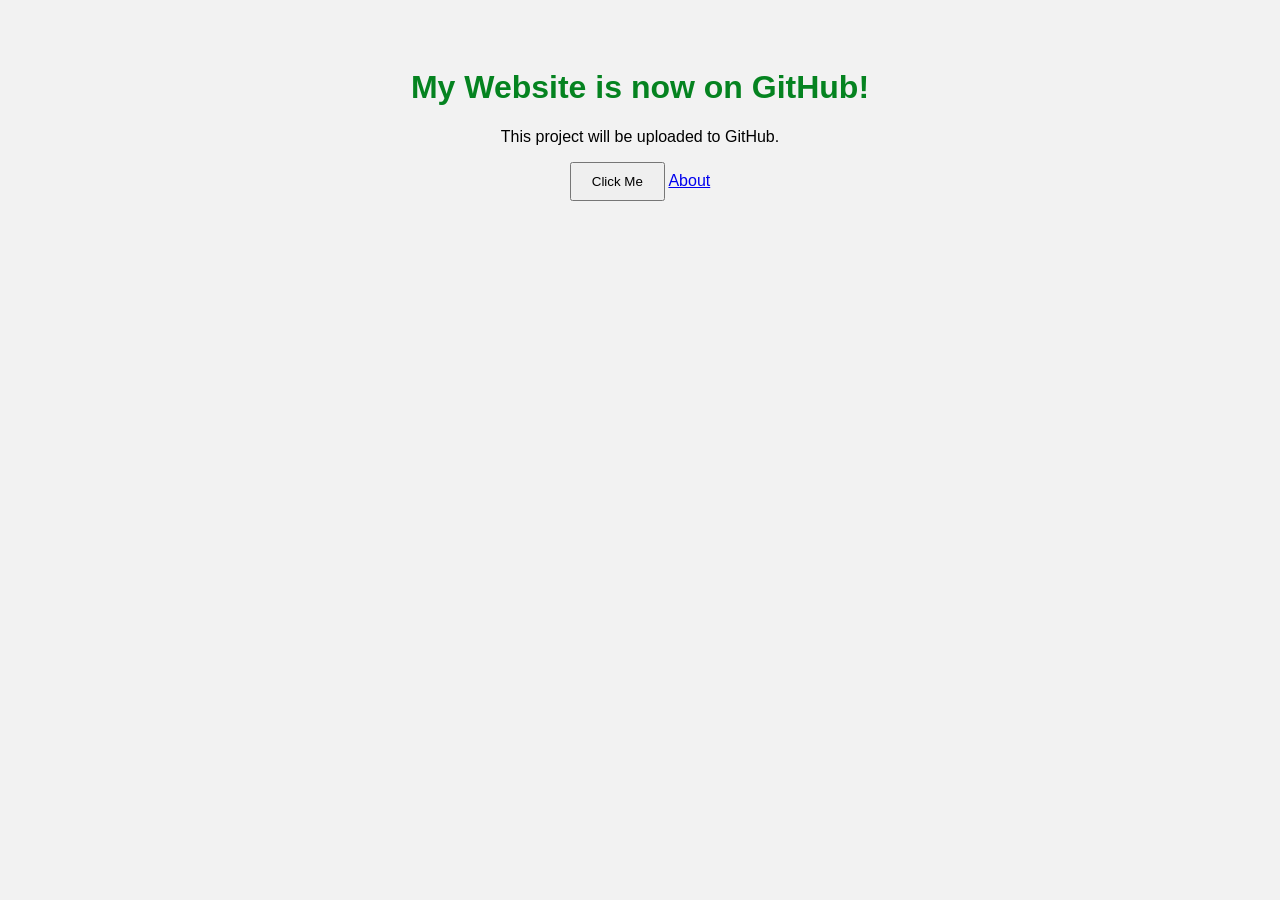
<file: index.html>
<!DOCTYPE html>
<html lang="en">
<head>
 <meta charset="UTF-8">
 <title>My First Website</title>
 <link rel="stylesheet" href="style.css">
</head>
<body>
 <h1>My Website is now on GitHub!</h1>
 <p>This project will be uploaded to GitHub.</p>
 <button onclick="showMessage()">Click Me</button>
 <a href="about.html">About</a>

 <script src="script.js"></script>
</body>
</html>
</file>
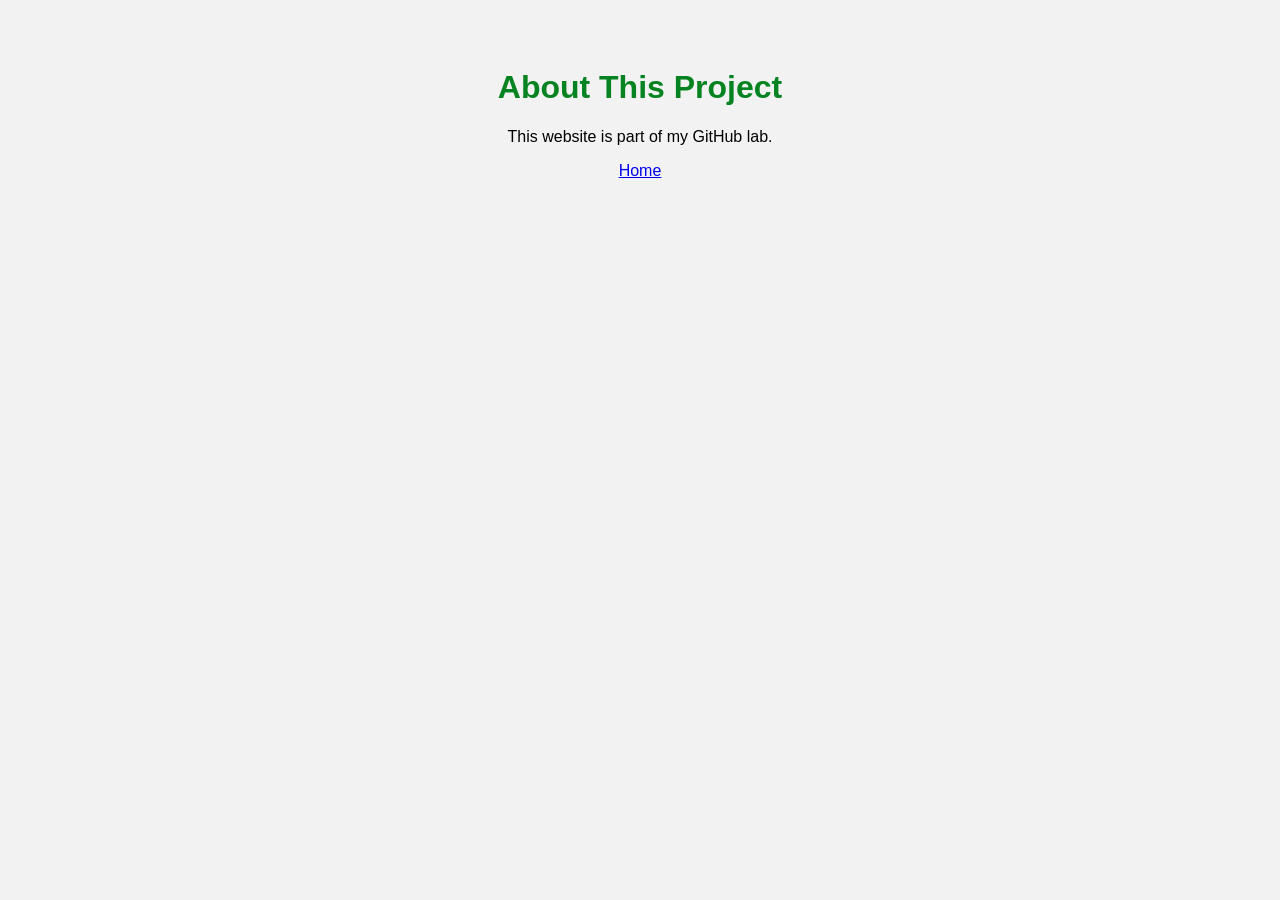
<file: about.html>
<!DOCTYPE html>
<html lang="en">
<head>
 <meta charset="UTF-8">
 <title>About</title>
 <link rel="stylesheet" href="style.css">
</head>
<body>
 <h1>About This Project</h1>
 <p>This website is part of my GitHub lab.</p>
 <a href="index.html">Home</a>
</body>
</html>
</file>
<file: style.css>
body {
 font-family: Arial, sans-serif;
 background-color: #f2f2f2;
 text-align: center;
 padding: 40px;
}
h1 { color: #058320; }
button {
 padding: 10px 20px;
 cursor: pointer;
}
</file>
